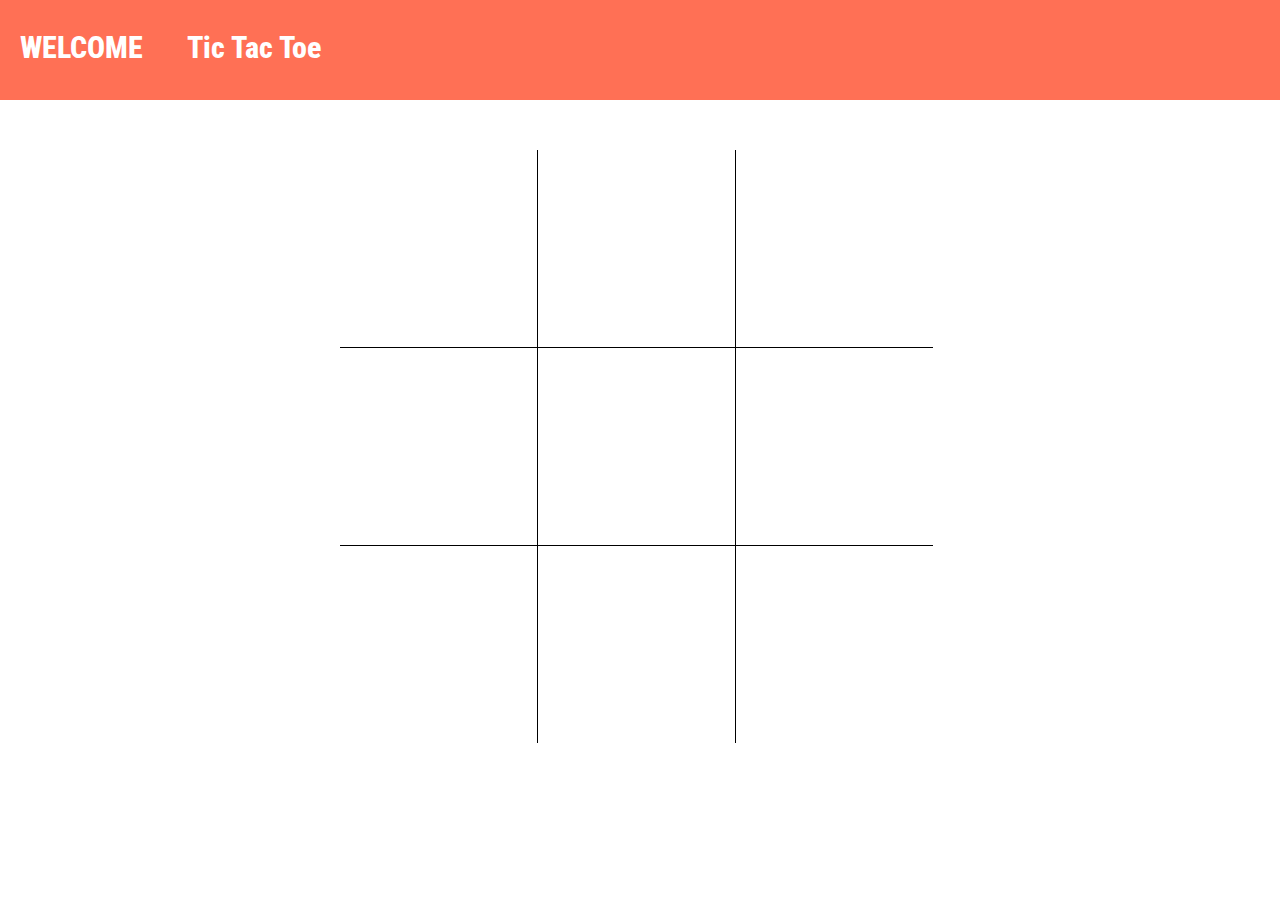
<file: index.html>
<!DOCTYPE html>
<html>
  <head>
    <meta charset="utf-8">
    <link rel="stylesheet" href="css/styles.css"></link>
    <link href="https://fonts.googleapis.com/css?family=Roboto+Condensed" rel="stylesheet"></link>
    <title>Tic Tac Toe</title>
  </head>

  <body>
    <header>
      <h1> WELCOME</h1>
      <h2 id="gameTitle">Tic Tac Toe</h2>
    </header>

    <div id ="container">

      <div id="board">

        <div class ="row" id="top">
          <div class="square" id="box1"><h1 class='playerID'></h1></div>
          <div class="square" id="box2"><h1 class='playerID'></h1></div>
          <div class="square" id="box3"><h1 class='playerID'></h1></div>
        </div>

        <div class="row" id="middle">
          <div class="square" id="box4"><h1 class='playerID'></h1></div>
          <div class="square" id="box5"><h1 class='playerID'></h1></div>
          <div class="square" id="box6"><h1 class='playerID'></h1></div>
        </div>

        <div class="row" id="bottom">
          <div class="square" id="box7"><h1 class='playerID'></h1></div>
          <div class="square" id="box8"><h1 class='playerID'></h1></div>
          <div class="square" id="box9"><h1 class='playerID'></h1></div>
        </div>

        <div class="message-container">
          <div class="message">
            <h1 id='message-alert'></h1>
            <button type="button" class="buttonreg" id="playAgain">
              <p>Play Again</p>
            </button>
            <button type="button" class="buttonreg" id="quitGame">
              <p>Quit</p>
            </button>
          </div>
        </div>

      </div>

    </div>
    <script src="js/jquery-3.2.1.min.js"></script>
    <script src="js/main.js"></script>
  </body>
</html>
</file>
<file: css/styles.css>
body, #container, header {
  top: 0;
  left: 0;
  margin: 0 auto;
  width: 100%;
}

header {
  position: fixed;
  display: block;
  background-color: #FF7055;
  width: 100%;
  height: 100px;
}

h1,h2 {
  font-family: 'Roboto Condensed', sans-serif;
  font-size: 30px;
  font-weight: 800;
  display: inline-block;
  text-align: center;
  color: white;
  padding: 5px 20px;
}

#board {
  position: relative;
  margin:  150px auto 0;
  width: 600px;
  height: 600px;
  font-family: 'Roboto Condensed', sans-serif;
  font-size: 150px;
}

.square {
  position: relative;
  display: inline-block;
  width: 197px;
  height: 197px;
  background-color: white;
  float: left;
  text-align: center;
  cursor: pointer;
}

.playerID{
  display: block;
  position: relative;
  left: 25%;
  margin: auto;
  top: 100px;
}

#box2 {
  border-left: 1px solid black;
  border-right: 1px solid black;
}
#box4 {
  border-top: 1px solid black;
  border-bottom: 1px solid black;
}
#box5 {
  border: 1px solid black;
}
#box6 {
  border-top: 1px solid black;
  border-bottom: 1px solid black;
}
#box8 {
  border-left: 1px solid black;
  border-right: 1px solid black;
}

.message-container{
  display: none;
  width:500px;
  height: 450px;
  background-color: rgb(212, 219, 221);
}

.message{
  display: block;
  position: absolute;
  left: 25%;
  margin: auto;
  top: 100px;
  width: 350px;
  height: 200px;
  background-color: rgba(255,255,255,.98);
  box-shadow: 6px 6px 2px 1px rgba(100, 100, 100, .2);
  border: 1px solid rgba(100, 100, 100, 0.4);
  border-radius: 15px;
}

#message-alert{
  display: block;
  font-size: 45px;
  color: tomato;
}

.buttonreg {
    color: #202129;
    background-color: #f2f2f2;
    width: 120px;
    height: 45px;
    top: -40px;
    left: 23px;
    display: inline;
    position: relative;
    border-radius: 15px;
    margin: 25px 15px;
    float: left;
    cursor: pointer;
}
/*@keyframes spin {*/
    /*from {
        transform:rotate(0deg);
    }
    to {
        transform:rotate(360deg);
    }
}*/
</file>
